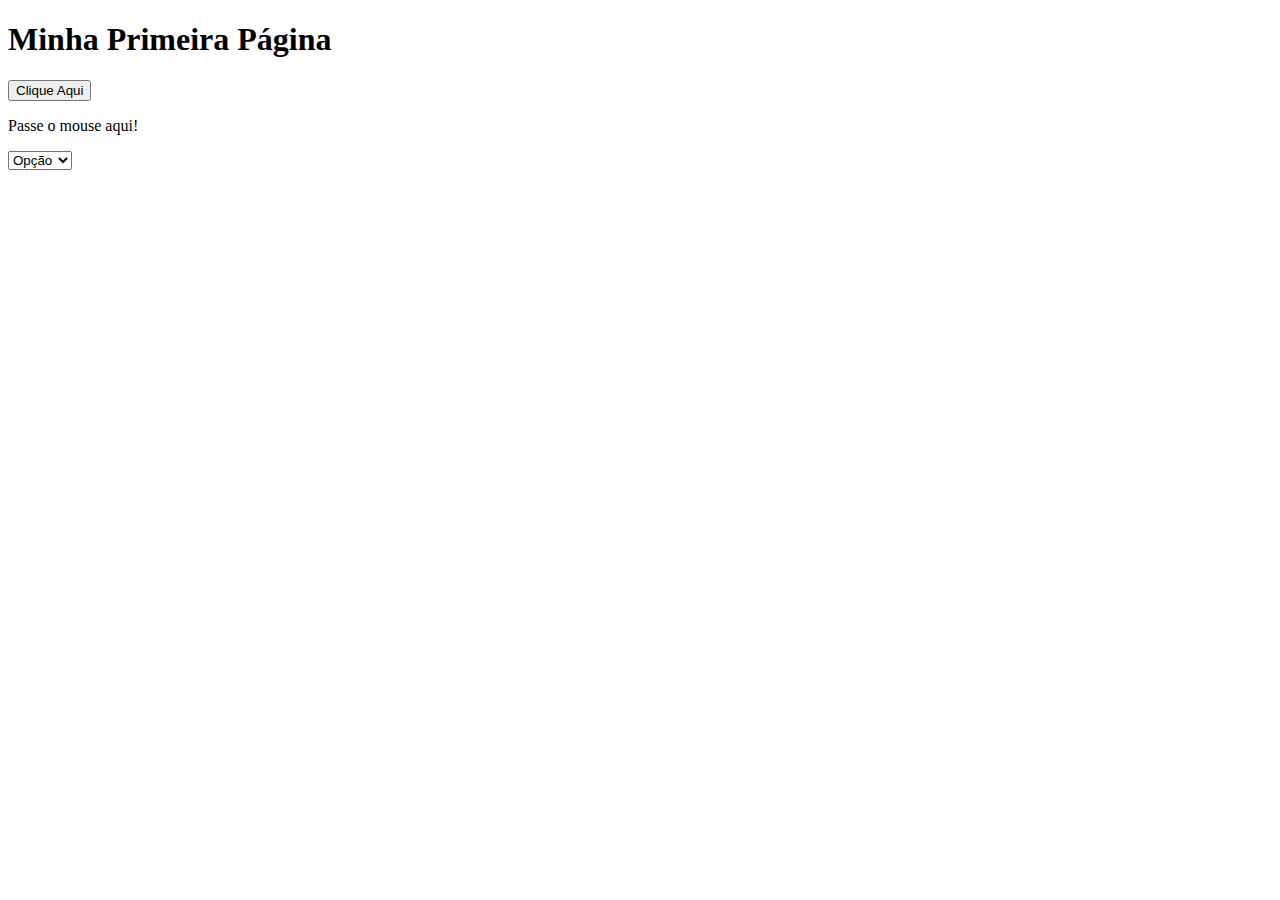
<file: Aula1/index.html>
<!DOCTYPE html>
<html lang="pt-br">
    <head>
        <title>Minha Página</title>
        <meta charset="utf-8">
        <script type="text/javascript" src="js/main.js"></script>
    </head>
    <body onload="load()">
        <h1>Minha Primeira Página</h1>
        <button type="button" onclick="clicou()">Clique Aqui</button>
        <p id="agradecimento" onclick="redirecionar()"></p>
        <p onmouseover="trocar(this)" onmouseout="voltar(this)">Passe o mouse aqui!</p>
        <select onchange="funcaoChange(this)">
            <option value="0">Opção</option>
            <option value="1">Valor 1</option>
            <option value="2">Valor 2</option>
            <option value="3">Valor 3</option>
        </select>
    </body>
</html>
</file>
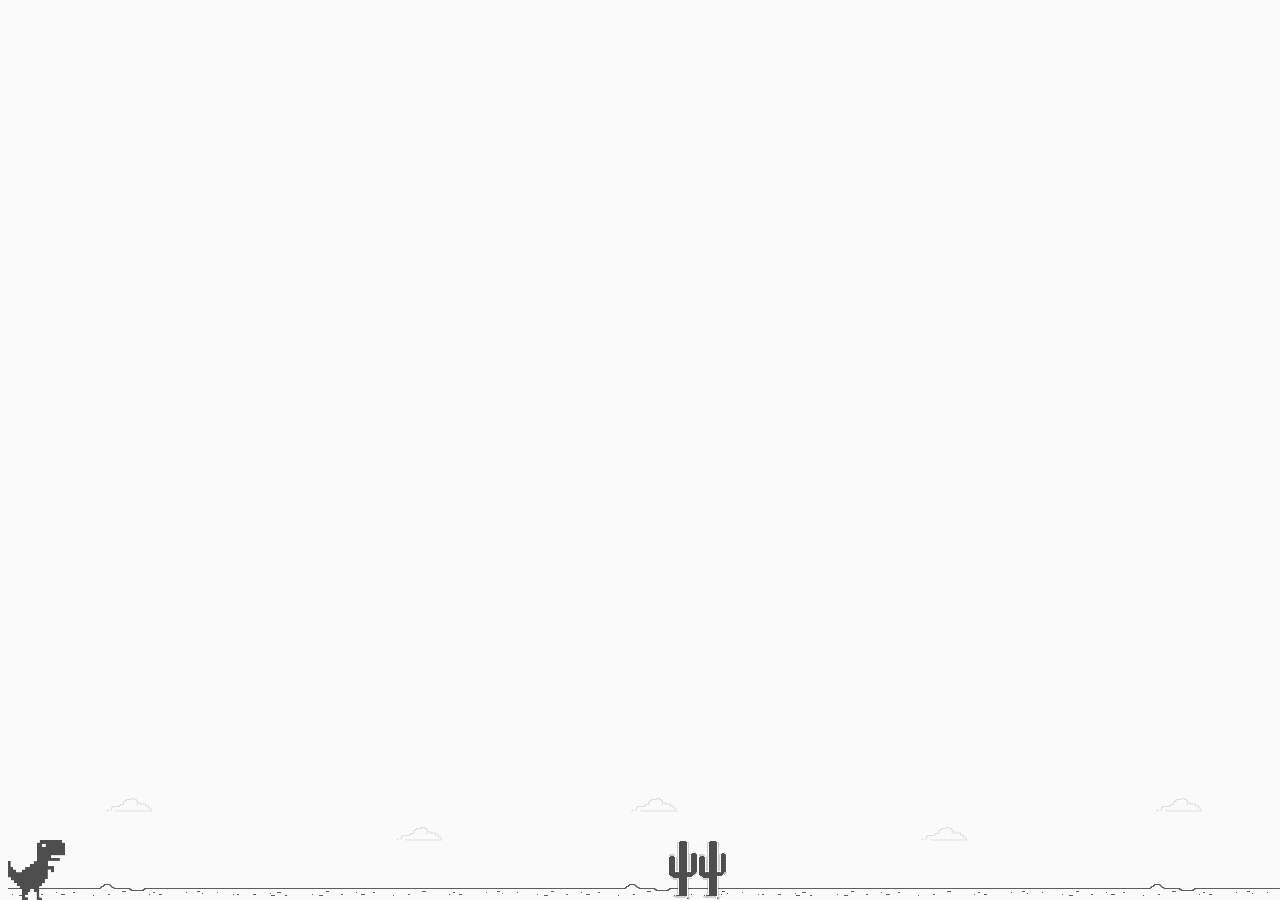
<file: Projeto/dino-game/index.html>
<!DOCTYPE html>
<html lang=pt-br>
    <head>
        <meta charset="utf-8">
        <title>Dino Game</title>
        <link rel="stylesheet" href="style.css"></link>
        <script src="script.js" charset="utf-8" defer></script>
    </head>

    <body>
        <div class="fundo-tela"> <!-- background -->
            <div class="dino">

            </div>
        </div>
        
    </body>
</html>
</file>
<file: Projeto/dino-game/style.css>
body {
    background: #fafafa;
}
.dino {
    width: 60px;
    height: 60px;
    background-image: url(img/dino.png);
    position: absolute;
    bottom: 0;
}
.cactus {
    width: 60px;
    height: 60px;
    bottom: 0;
    background-image: url(img/cactus.png);
    position: absolute;
}
.game-over {
    text-align: center;
    color: #666666;
    margin-top: 50px;
    font-family: arial;
}

@keyframes slideright {
    from {
        background-position: 70000%;
    } to {
        background-position: 0;
    }
}
.fundo-tela { /** background **/
    position: absolute;
    bottom: 0;
    background-image: url(img/background.png);
    background-repeat: repeat-x;
    animation: slideright 600s infinite linear;
    width: 100%;
    height: 200px;
}
</file>
